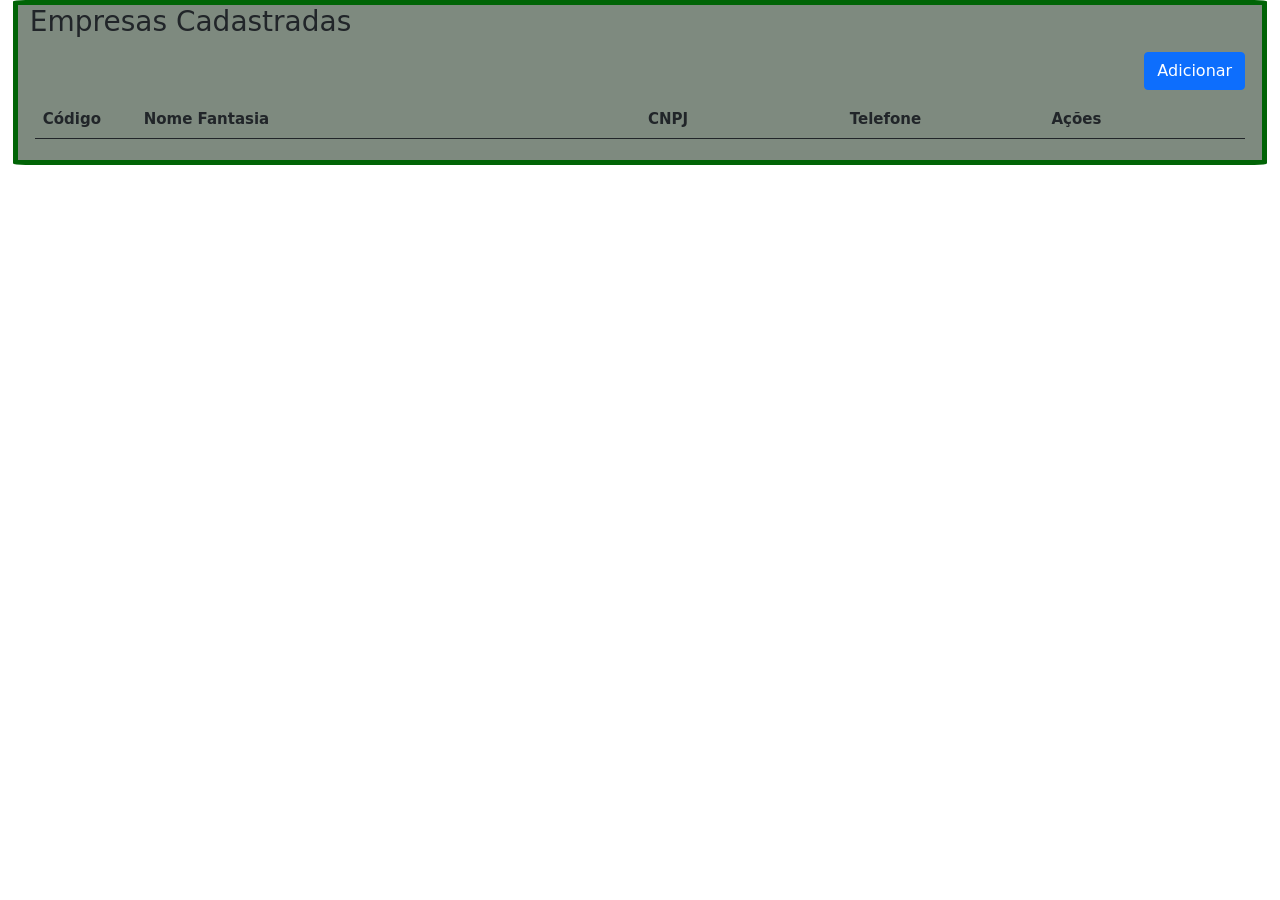
<file: index.html>
<!DOCTYPE html>
<html lang="pt-BR">

<head>
	<!-- Cabeçalho da Página -->
	<meta charset="utf-8">
	<meta name="viewport" 
			content="width=device-width, 
			initial-scale=1, shrink-to-fit=no">
	
	<link rel="stylesheet" type="text/css" href="bootstrap.min.css" />
	<link rel="stylesheet" type="text/css" href="style.css">
	<script src="jquery-3.6.0.min.js"></script>
	<script src="bootstrap.bundle.min.js"></script>
	<script src="app.js"></script>
	<title>Atividade Bimestral</title>

</head>

<body>
	<!--Corpo da Página-->
	<div id="modal-cadastro" class="modal" tabindex="-1">
		<div class="modal-dialog">
			<div class="modal-content">
				<div class="modal-header">
					<h5 class="modal-title">Insira os dados da nova empresa :</h5>
					<button type="button" class="btn-close" data-bs-dismiss="modal" aria-label="Close"></button>
				</div>
				<div class="modal-body">
					<ul class="nav nav-tabs" id="myTab">
						<li class="nav-item">
						  <button class="nav-link active"
								  id="empresa-tab" 
								  data-bs-toggle="tab" 
								  data-bs-target="#empresa" 
								  type="button">Dados da Empresa</button>
						</li>
						<li class="nav-item">
						  <button class="nav-link" 
								  id="filial-tab"
								  data-bs-toggle="tab"
								  data-bs-target="#filial"
								  type="button">Dados da Filial</button>
						</li>
					</ul>
					<div class="tab-content" id="myTabContent">
						<!--começo dados cadastro empresa-->
						<div class="tab-pane fade show active" id="empresa">
							<div class="form-group" id="empresa">
								<div class="row">
									<div class="col-xs-2 col-sm-2 col-md-2">
										<label>Código <strong id="ast">*</strong></label>
										<input type="text" id="ovTXT_Codigo" class="form-control">
									</div>
									<div class="col-xs-7 col-sm-7 col-md-7">
										<label class="col-12 text-truncate">Nome Fantasia <strong id="ast">*</strong></label>
										<input type="text" id="ovTXT_Nome_Fantasia" class="form-control"> <!--placeholder="Digite o nome fantasia"-->
									</div>
									<div class="col-xs-3 col-sm-3 col-md-3">
										<label class="col-12 text-truncate">Data Fundação</label>
										<input type="date" id="ovTXT_Data_Fundacao" class="form-control">
									</div>
								</div>
								<div class="row">
									<div class="col-xs-7 col-sm-7 col-md-7">
										<label class="col-12 text-truncate">Razão Social <strong id="ast">*</strong></label>
										<input type="text" id="ovTXT_Razao_Social" class="form-control">
									</div>
									<div class="col-xs-3 col-sm-3 col-md-3">
										<label class="col-12 text-truncate">Grupo Empresarial <strong id="ast">*</strong></label>
										<input type="text" id="ovTXT_Grupo_Empresarial"	class="form-control">
									</div>
									<div class="col-xs-1 col-sm-1 col-md-1">
										<label class="col-12 text-truncate">Ativa</label>
										<input type="checkbox" id="ovCB_Ativa" class="">
									</div>
									<div class="col-xs-1 col-sm-1 col-md-1">
										<label class="col-12 text-truncate">Cooperativa</label>
										<input type="checkbox" id="ovCB_Cooperativa" class="">
									</div>
								</div>
								<div class="row">
									<div class="col-xs-2 col-sm-2 col-md-2">
										<label class="col-12 text-truncate">Quant. Funcionários</label>
										<input type="number" id="ovTXT_Funcionarios" class="form-control">
									</div>
									<div class="col-xs-2 col-sm-2 col-md-2">
										<label class="col-12 text-truncate">Faturamento</label>
										<input type="number" id="ovTXT_Faturamento" class="form-control">
									</div>
									<div class="col-xs-2 col-sm-2 col-md-2">
										<label class="col-12 text-truncate">Capital Social</label>
										<input type="number" id="ovTXT_Capital_Social" class="form-control">
									</div>
									<div class="col-xs-3 col-sm-3 col-md-3">
										<label class="col-12 text-truncate">Inscrição Estadual</label>
										<input type="text" id="ovTXT_Inscricao_Estadual" class="form-control">
									</div>
									<div class="col-xs-3 col-sm-3 col-md-3">
										<label>CNPJ <strong id="ast">*</strong></label>
										<input type="text" id="ovTXT_CNPJ" class="form-control">
									</div>
								</div>
								<div class="row">
									<div class="col-xs-6 col-sm-6 col-md-6">
										<label>Cidade</label>
										<input type="text" name="cidade" id="ovTXT_Cidade" class="form-control">
									</div>
									<div class="col-xs-2 col-sm-2 col-md-2">
										<label>CEP</label>
										<input type="text" name="cep" id="ovTXT_CEP"	class="form-control">
									</div>
									<div class="col-xs-4 col-sm-4 col-md-4">
										<label>Bairro</label>
										<input type="text" name="bairro" id="ovTXT_Bairro" class="form-control">
									</div>
								</div>
								<div class="row">
									<div class="col-xs-12 col-sm-12 col-md-12">
										<label>Endereço <strong id="ast">*</strong></label>
										<input type="text" id="ovTXT_Endereco" class="form-control">
									</div>
								</div>
								<div class="row">
									<div class="col-xs-6 col-sm-6 col-md-6">
										<label>Descrição</label>
										<input type="text" id="ovTXT_Descricao" class="form-control">
									</div>
									<div class="col-xs-4 col-sm-4 col-md-4">
										<label>Email</label>
										<input type="text" id="ovTXT_Email"	class="form-control">
									</div>
									<div class="col-xs-2 col-sm-2 col-md-2">
										<label>Telefone</label>
										<input type="text" id="ovTXT_Telefone" class="form-control">
									</div>
								</div>
							</div>
							<div class="modal-footer">
								<button type="button" class="btn btn-secondary" data-bs-dismiss="modal">Fechar</button>
								<button type="button" id="ovBTN_Salvar" class="btn btn-primary">Salvar</button>
							</div>
						</div>
						<!--fim dados cadastro empresa-->
						<!--começo dados cadastro filial-->
						<div class="tab-pane fade" id="filial">
							<div id="modal-cadastro-filial" class="modal" tabindex="-1">
								<div class="modal-dialog">
									<div class="modal-content filial-dados">
										<div class="modal-header">
											<h5 class="modal-title">Insira os dados da nova filial :</h5>
											<button type="button" class="btn-close" data-bs-dismiss="modal" aria-label="Close"></button>
										</div>

										<div class="row">
											<div class="col-xs-12 col-sm-12 col-md-12">
												<label for="text"></label>
											</div>
										</div>

										<div class="row">
											<div class="col-xs-2 col-sm-2 col-md-2">
												<label>Código <strong id="ast">*</strong></label>
												<input type="text" id="ovTXT_Filial_Codigo" class="form-control">
											</div>
											<div class="col-xs-3 col-sm-3 col-md-3">
												<label>Descrição <strong id="ast">*</strong></label>
												<input type="text" id="ovTXT_Filial_Descricao"	class="form-control">
											</div>
											<div class="col-xs-2 col-sm-2 col-md-2">
												<label>Sigla</label>
												<input type="text" id="ovTXT_Filial_Sigla"	class="form-control">
											</div>
											<div class="col-xs-2 col-sm-2 col-md-2">
												<label>CNPJ <strong id="ast">*</strong></label>
												<input type="text" id="ovTXT_Filial_CNPJ" class="form-control">
											</div>
											<div class="col-xs-2 col-sm-2 col-md-2">
												<label class="col-12 text-truncate">Inscrição Estadual</label>
												<input type="text" id="ovTXT_Filial_Inscricao_Estadual" class="form-control">
											</div>
											<div class="col-xs-1 col-sm-1 col-md-1">
												<label class="col-12 text-truncate">Ativa</label>
												<input type="checkbox" id="ovCB_Filial_Ativa" class="">
											</div>
										</div>
										<div class="row">
											<div class="col-xs-6 col-sm-6 col-md-6">
												<label>Cidade</label>
												<input type="text" id="ovTXT_Filial_Cidade" class="form-control">
											</div>
											<div class="col-xs-2 col-sm-2 col-md-2">
												<label>CEP</label>
												<input type="text" id="ovTXT_Filial_CEP"	class="form-control">
											</div>
											<div class="col-xs-3 col-sm-3 col-md-3">
												<label>Bairro</label>
												<input type="text" id="ovTXT_Filial_Bairro" class="form-control">
											</div>
											<div class="col-xs-1 col-sm-1 col-md-1">
												<label class="col-12 text-truncate">Distribuição</label>
												<input type="checkbox" id="ovCB_Filial_Centro_Distribuicao" >
											</div>
											<div class="row">
												<div class="col-xs-7 col-sm-7 col-md-7">
													<label>Endereço <strong id="ast">*</strong></label>
													<input type="text" id="ovTXT_Filial_Endereco" class="form-control">
												</div>
												<div class="col-xs-2 col-sm-2 col-md-2">
													<label>Telefone</label>
													<input type="text" id="ovTXT_Filial_Telefone" class="form-control">
												</div>
												<div class="col-xs-3 col-sm-3 col-md-3">
													<label>Email</label>
													<input type="text" id="ovTXT_Filial_Email" class="form-control">
												</div>
											</div>

											<div class="row">
												<div class="col-xs-12 col-sm-12 col-md-12">
													<label for="text"></label>
												</div>
											</div>
											<div class="row">
												<div class="col-xs-12 col-sm-12 col-md-12">
													<label for="text"></label>
												</div>
											</div>

										</div>
										<div class="modal-footer">
											<button type="button" class="btn btn-secondary" data-bs-dismiss="modal">Fechar</button>
											<button type="button" id="ovBTN_Salvar-filial" class="btn btn-primary">Salvar</button>
										</div>
									</div>
								</div>
							</div>
							<div class="container" id="container-filiais">
								<h3 id="h3-filial">Filiais Cadastradas</h3>
								<div class="form-group pull-right">
									<button type="button" id="ovBTN_Adicionar-filial" class="btn btn-primary">Adicionar</button>
								</div>
								<div class="row">
									<div class="col-md-12">
										<table id="ovTR_Dados-filial" class="table">
											<thead>
												<th class="col-xs-1 col-sm-1 col-md-1">Código</th>
												<th class="col-xs-5 col-sm-5 col-md-5">Descrição</th>
												<th class="col-xs-2 col-sm-2 col-md-2">CNPJ</th>
												<th class="col-xs-2 col-sm-2 col-md-2">Telefone</th>
												<th class="col-xs-2 col-sm-2 col-md-2">Ações</th>
											</thead>
											<tbody id="filial">
											</tbody>
										</table>
									</div>
								</div>
							</div>
							<div class="modal-footer">
								<button type="button" class="btn btn-secondary" data-bs-dismiss="modal">Fechar</button>
							</div>
						</div>
					</div>
					<!--fim dados cadastro filial-->
				</div>
			</div>
		</div>
	</div>
	<div class="container">
		<h3>Empresas Cadastradas</h3>
		<div class="form-group pull-right">
			<button type="button" id="ovBTN_Adicionar" class="btn btn-primary">Adicionar</button>
		</div>
		<div class="form-group">
			<div class="row">
				<div class="col-md-12">
					<table id="ovTR_Dados" class="table">
						<thead>
							<th class="col-xs-1 col-sm-1 col-md-1">Código</th>
							<th class="col-xs-5 col-sm-5 col-md-5">Nome Fantasia</th>
							<th class="col-xs-2 col-sm-2 col-md-2">CNPJ</th>
							<th class="col-xs-2 col-sm-2 col-md-2">Telefone</th>
							<th class="col-xs-2 col-sm-2 col-md-2">Ações</th>
						</thead>
						<tbody id="empresa">
						</tbody>
					</table>
				</div>
			</div>
		</div>
	</div>
</body>
</file>
<file: style.css>
.row {
	font-size: 15px;
}

.row div input {
	font-size: 15px;
}

.container {
	background-color: rgb(126, 138, 127);
	border: 5px solid rgb(1, 100, 6);
	border-radius: 1%;

	max-width: 98%;
	margin: 3 auto !important;
}

.form-group {
	padding: 5px !important;
}

.row div label {
	color:rgb(20, 19, 20);
}

.pull-right{
	text-align: right;
}

.modal-content {
	background-color: rgb(126, 138, 127);
	border: 5px solid rgb(1, 100, 6);
	border-radius: 1%;
}

.modal-dialog {
	max-width: 98%; /*largura da modal*/
	margin: 3 auto !important; /*centralizar modal horizontalmente*/
	border-radius: 1%;
}

.filial-dados {
	padding-left: 20px;
	margin: 3 auto !important;
}

.pull-right {
	text-align: right;
}

#ovBTN_Login {
	margin-top: 10px;	
}

#container-login {
	padding-left: 40%;
	padding-right: 40%;
}

#ast {
	font-size: 20px;
	color: brown;
}
</file>
